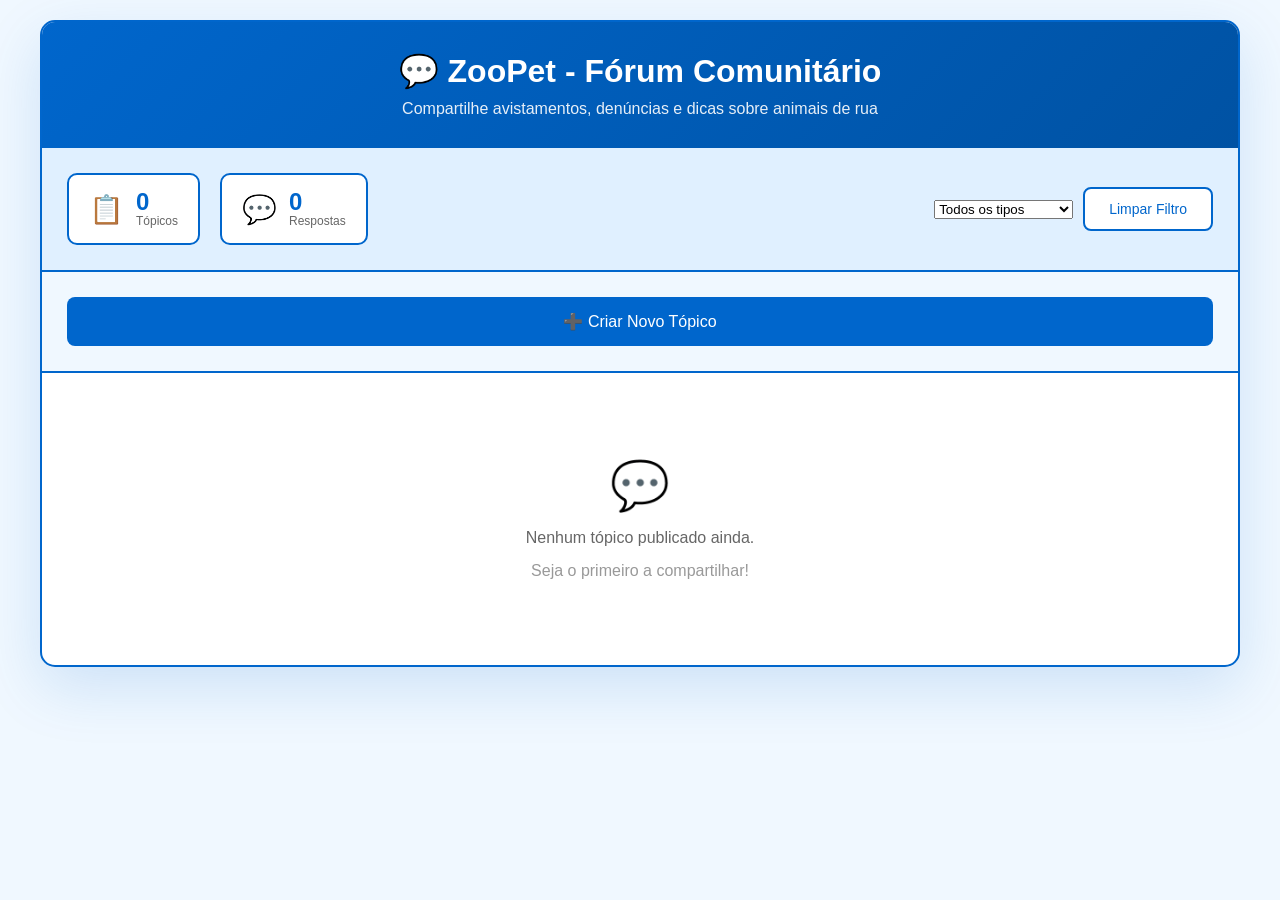
<file: codigo/public/modulos/zoopetForum/index.html>
<!DOCTYPE html>
<html lang="pt-BR">
<head>
    <meta charset="UTF-8">
    <meta name="viewport" content="width=device-width, initial-scale=1.0">
    <title>ZooPet - Fórum Comunitário</title>
    <link rel="stylesheet" href="forum-styles.css">
</head>
<body>
    <div class="container">
        <div class="header">
            <h1>💬 ZooPet - Fórum Comunitário</h1>
            <p>Compartilhe avistamentos, denúncias e dicas sobre animais de rua</p>
        </div>

        <div class="forum-header">
            <div class="forum-stats">
                <div class="stat-box">
                    <span class="stat-icon">📋</span>
                    <div>
                        <div class="stat-number" id="totalTopics">0</div>
                        <div class="stat-label">Tópicos</div>
                    </div>
                </div>
                <div class="stat-box">
                    <span class="stat-icon">💬</span>
                    <div>
                        <div class="stat-number" id="totalReplies">0</div>
                        <div class="stat-label">Respostas</div>
                    </div>
                </div>
            </div>
            
            <div class="filter-group">
                <select id="tipoFilter">
                    <option value="">Todos os tipos</option>
                    <option value="avistamento">🔍 Avistamento</option>
                    <option value="denuncia">⚠️ Denúncia</option>
                    <option value="ajuda">🆘 Ajuda</option>
                    <option value="dica">💡 Dica/Orientação</option>
                </select>
                <button class="btn btn-secondary" id="btnClearFilter">Limpar Filtro</button>
            </div>
        </div>

        <div class="novo-topico-container">
            <button class="btn btn-primary btn-toggle" id="btnToggleForm">
                ➕ Criar Novo Tópico
            </button>
            
            <div class="novo-topico-form" id="novoTopicoForm" style="display: none;">
                <h3>✍️ Novo Tópico</h3>
                <form id="forumForm">
                    <div class="form-row">
                        <div class="form-group">
                            <label for="autorForum">Seu nome *</label>
                            <input type="text" id="autorForum" required>
                        </div>
                        <div class="form-group">
                            <label for="tipoTopico">Tipo *</label>
                            <select id="tipoTopico" required>
                                <option value="">Selecione...</option>
                                <option value="avistamento">🔍 Avistamento</option>
                                <option value="denuncia">⚠️ Denúncia</option>
                                <option value="ajuda">🆘 Pedido de Ajuda</option>
                                <option value="dica">💡 Dica/Orientação</option>
                            </select>
                        </div>
                    </div>
                    
                    <div class="form-group">
                        <label for="tituloForum">Título *</label>
                        <input type="text" id="tituloForum" required placeholder="Ex: Cachorro abandonado na Rua X">
                    </div>
                    
                    <div class="form-group">
                        <label for="mensagemForum">Mensagem *</label>
                        <textarea id="mensagemForum" rows="4" required placeholder="Descreva o que você observou, onde foi, detalhes importantes..."></textarea>
                    </div>
                    
                    <div class="form-row">
                        <div class="form-group">
                            <label for="bairroForum">Bairro *</label>
                            <input type="text" id="bairroForum" required>
                        </div>
                        <div class="form-group">
                            <label for="cidadeForum">Cidade *</label>
                            <input type="text" id="cidadeForum" required>
                        </div>
                        <div class="form-group">
                            <label for="estadoForum">Estado *</label>
                            <select id="estadoForum" required>
                                <option value="">Selecione...</option>
                                <option value="MG">Minas Gerais</option>
                                <option value="SP">São Paulo</option>
                                <option value="RJ">Rio de Janeiro</option>
                            </select>
                        </div>
                    </div>
                    
                    <div class="form-actions">
                        <button type="button" class="btn btn-secondary" id="btnCancelForm">Cancelar</button>
                        <button type="submit" class="btn btn-success">📤 Publicar Tópico</button>
                    </div>
                </form>
            </div>
        </div>

        <div class="forum-container">
            <div id="forumTopics" class="forum-topics">
                <div class="empty-state">
                    <span style="font-size: 48px;">💬</span>
                    <p>Nenhum tópico publicado ainda.</p>
                    <p style="color: #999;">Seja o primeiro a compartilhar!</p>
                </div>
            </div>
        </div>
    </div>

    <!-- Modal do Tópico -->
    <div id="topicModal" class="modal">
        <div class="modal-content">
            <div class="modal-header">
                <h3 id="modalTopicTitle">Tópico</h3>
                <button class="close-btn" id="btnCloseModal">×</button>
            </div>
            <div class="modal-body">
                <div class="topic-info">
                    <span id="modalAutor"></span>
                    <span id="modalData"></span>
                    <span id="modalLocation"></span>
                </div>
                <div id="modalMensagem" class="topic-message"></div>

                <div class="replies-section">
                    <h4>💬 Respostas (<span id="replyCount">0</span>)</h4>
                    <div id="repliesList" class="replies-list"></div>

                    <div class="reply-form">
                        <h4>✍️ Adicionar resposta</h4>
                        <input type="text" id="replyAutor" class="reply-input" placeholder="Seu nome">
                        <textarea id="replyMensagem" class="reply-textarea" rows="3" placeholder="Escreva sua resposta..."></textarea>
                        <div class="form-actions">
                            <button class="btn btn-primary" type="button" id="btnAddReply">📤 Enviar Resposta</button>
                        </div>
                    </div>
                </div>
            </div>
        </div>
    </div>

    <script src="forum-script.js"></script>
</body>
</html>
</file>
<file: codigo/public/modulos/zoopetForum/forum-styles.css>
* {
    margin: 0;
    padding: 0;
    box-sizing: border-box;
}

body {
    font-family: 'Segoe UI', Tahoma, Geneva, Verdana, sans-serif;
    background: #f0f8ff;
    min-height: 100vh;
    padding: 20px;
}

.container {
    max-width: 1200px;
    margin: 0 auto;
    background: white;
    border-radius: 15px;
    box-shadow: 0 20px 60px rgba(0, 102, 204, 0.15);
    overflow: hidden;
    border: 2px solid #0066cc;
}

.header {
    background: linear-gradient(135deg, #0066cc 0%, #0052a3 100%);
    padding: 30px;
    color: white;
    text-align: center;
}

.header h1 {
    font-size: 32px;
    margin-bottom: 10px;
}

.header p {
    font-size: 16px;
    opacity: 0.9;
}

/* Forum Header */
.forum-header {
    padding: 25px;
    background: #e0f0ff;
    border-bottom: 2px solid #0066cc;
    display: flex;
    justify-content: space-between;
    align-items: center;
    flex-wrap: wrap;
    gap: 20px;
}

.forum-stats {
    display: flex;
    gap: 20px;
}

.stat-box {
    display: flex;
    align-items: center;
    gap: 12px;
    background: white;
    padding: 15px 20px;
    border-radius: 10px;
    border: 2px solid #0066cc;
}

.stat-icon {
    font-size: 28px;
}

.stat-number {
    font-size: 24px;
    font-weight: bold;
    color: #0066cc;
    line-height: 1;
}

.stat-label {
    font-size: 12px;
    color: #666;
}

.filter-group {
    display: flex;
    gap: 10px;
    align-items: center;
}

/* Botões */
.btn {
    padding: 12px 24px;
    border: none;
    border-radius: 8px;
    cursor: pointer;
    font-size: 14px;
    font-weight: 500;
    transition: all 0.3s ease;
}

.btn-primary {
    background: #0066cc;
    color: white;
}

.btn-primary:hover {
    background: #0052a3;
}

.btn-secondary {
    background: white;
    color: #0066cc;
    border: 2px solid #0066cc;
}

.btn-secondary:hover {
    background: #0066cc;
    color: white;
}

.btn-success {
    background: #28a745;
    color: white;
}

.btn-success:hover {
    background: #218838;
}

.btn-toggle {
    width: 100%;
    font-size: 16px;
    padding: 15px;
}

/* Formulário Novo Tópico */
.novo-topico-container {
    padding: 25px;
    background: #f0f8ff;
    border-bottom: 2px solid #0066cc;
}

.novo-topico-form {
    margin-top: 20px;
    background: white;
    padding: 25px;
    border-radius: 10px;
    border: 2px solid #0066cc;
}

.novo-topico-form h3 {
    color: #0066cc;
    margin-bottom: 20px;
    font-size: 20px;
}

.form-row {
    display: flex;
    gap: 15px;
    flex-wrap: wrap;
}

.form-group {
    flex: 1;
    min-width: 200px;
    margin-bottom: 15px;
}

.form-group label {
    display: block;
    color: #0066cc;
    font-weight: 600;
    margin-bottom: 8px;
    font-size: 14px;
}

.form-group input,
.form-group select,
.form-group textarea {
    width: 100%;
    padding: 12px;
    border: 2px solid #0066cc;
    border-radius: 8px;
    font-size: 14px;
    font-family: inherit;
    background: white;
    transition: all 0.3s;
}

.form-group input:focus,
.form-group select:focus,
.form-group textarea:focus {
    outline: none;
    border-color: #ff6b35;
    box-shadow: 0 0 0 3px rgba(255, 107, 53, 0.1);
}

.form-actions {
    display: flex;
    gap: 10px;
    justify-content: flex-end;
    margin-top: 20px;
}

/* Lista de Tópicos */
.forum-container {
    padding: 25px;
}

.forum-topics {
    display: flex;
    flex-direction: column;
    gap: 15px;
}

.topic-card {
    background: white;
    border: 2px solid #e0f0ff;
    border-radius: 12px;
    padding: 20px;
    cursor: pointer;
    transition: all 0.3s ease;
}

.topic-card:hover {
    border-color: #0066cc;
    box-shadow: 0 5px 15px rgba(0, 102, 204, 0.1);
    transform: translateY(-2px);
}

.topic-type {
    display: inline-block;
    padding: 6px 14px;
    border-radius: 20px;
    font-size: 13px;
    font-weight: 600;
    margin-bottom: 12px;
}

.topic-type.avistamento {
    background: #e3f2fd;
    color: #1976d2;
}

.topic-type.denuncia {
    background: #ffebee;
    color: #c62828;
}

.topic-type.ajuda {
    background: #fff3e0;
    color: #e65100;
}

.topic-type.dica {
    background: #e8f5e9;
    color: #2e7d32;
}

.topic-card h3 {
    color: #0066cc;
    font-size: 18px;
    margin-bottom: 12px;
    line-height: 1.4;
}

.topic-preview {
    color: #004d99;
    font-size: 14px;
    line-height: 1.6;
    margin-bottom: 15px;
}

.topic-meta {
    display: flex;
    justify-content: space-between;
    align-items: center;
    flex-wrap: wrap;
    gap: 10px;
    font-size: 13px;
    color: #666;
}

.topic-author,
.topic-date,
.topic-location {
    display: flex;
    align-items: center;
    gap: 5px;
}

.reply-count {
    background: #0066cc;
    color: white;
    padding: 5px 12px;
    border-radius: 15px;
    font-size: 12px;
    font-weight: 600;
}

/* Modal */
.modal {
    display: none;
    position: fixed;
    z-index: 1000;
    left: 0;
    top: 0;
    width: 100%;
    height: 100%;
    background: rgba(0, 0, 0, 0.6);
    overflow: auto;
}

.modal.active {
    display: flex;
    justify-content: center;
    align-items: center;
}

.modal-content {
    background: white;
    border-radius: 20px;
    max-width: 800px;
    width: 90%;
    max-height: 90vh;
    overflow-y: auto;
    border: 3px solid #0066cc;
    box-shadow: 0 20px 60px rgba(0, 0, 0, 0.3);
}

.modal-header {
    background: linear-gradient(135deg, #0066cc 0%, #0052a3 100%);
    color: white;
    padding: 20px 25px;
    display: flex;
    justify-content: space-between;
    align-items: center;
    border-radius: 17px 17px 0 0;
}

.modal-header h3 {
    font-size: 20px;
    margin: 0;
    line-height: 1.4;
}

.close-btn {
    background: none;
    border: none;
    font-size: 32px;
    cursor: pointer;
    color: white;
    transition: transform 0.2s;
    line-height: 1;
}

.close-btn:hover {
    transform: scale(1.2);
}

.modal-body {
    padding: 25px;
}

.topic-info {
    display: flex;
    gap: 20px;
    flex-wrap: wrap;
    padding-bottom: 15px;
    border-bottom: 2px solid #e0f0ff;
    margin-bottom: 20px;
    font-size: 13px;
    color: #666;
}

.topic-message {
    color: #004d99;
    font-size: 15px;
    line-height: 1.8;
    margin-bottom: 30px;
    white-space: pre-wrap;
}

/* Respostas */
.replies-section {
    border-top: 2px solid #e0f0ff;
    padding-top: 20px;
}

.replies-section h4 {
    color: #0066cc;
    font-size: 18px;
    margin-bottom: 15px;
}

.replies-list {
    display: flex;
    flex-direction: column;
    gap: 15px;
    margin-bottom: 25px;
}

.reply-item {
    background: #f0f8ff;
    padding: 15px;
    border-radius: 10px;
    border-left: 4px solid #0066cc;
}

.reply-author {
    font-weight: 600;
    color: #0066cc;
    margin-bottom: 8px;
    font-size: 14px;
}

.reply-text {
    color: #004d99;
    font-size: 14px;
    line-height: 1.6;
    margin-bottom: 8px;
    white-space: pre-wrap;
}

.reply-date {
    font-size: 11px;
    color: #999;
}

.reply-form {
    background: #f0f8ff;
    padding: 20px;
    border-radius: 10px;
    border: 2px solid #0066cc;
}

.reply-form h4 {
    color: #0066cc;
    margin-bottom: 15px;
    font-size: 16px;
}

.reply-input,
.reply-textarea {
    width: 100%;
    padding: 12px;
    border: 2px solid #0066cc;
    border-radius: 8px;
    font-size: 14px;
    font-family: inherit;
    margin-bottom: 10px;
}

.reply-input:focus,
.reply-textarea:focus {
    outline: none;
    border-color: #ff6b35;
    box-shadow: 0 0 0 3px rgba(255, 107, 53, 0.1);
}

/* Empty State */
.empty-state {
    text-align: center;
    padding: 60px 30px;
    color: #666;
}

.empty-state p {
    margin-top: 15px;
    font-size: 16px;
}

/* Responsive */
@media (max-width: 768px) {
    .forum-header {
        flex-direction: column;
        align-items: stretch;
    }

    .forum-stats {
        flex-direction: column;
        width: 100%;
    }

    .stat-box {
        width: 100%;
    }

    .filter-group {
        flex-direction: column;
        width: 100%;
    }

    .filter-group select,
    .filter-group button {
        width: 100%;
    }

    .form-row {
        flex-direction: column;
    }

    .form-group {
        min-width: 100%;
    }

    .modal-content {
        width: 95%;
        max-height: 95vh;
    }

    .topic-meta {
        flex-direction: column;
        align-items: flex-start;
    }
}
</file>
